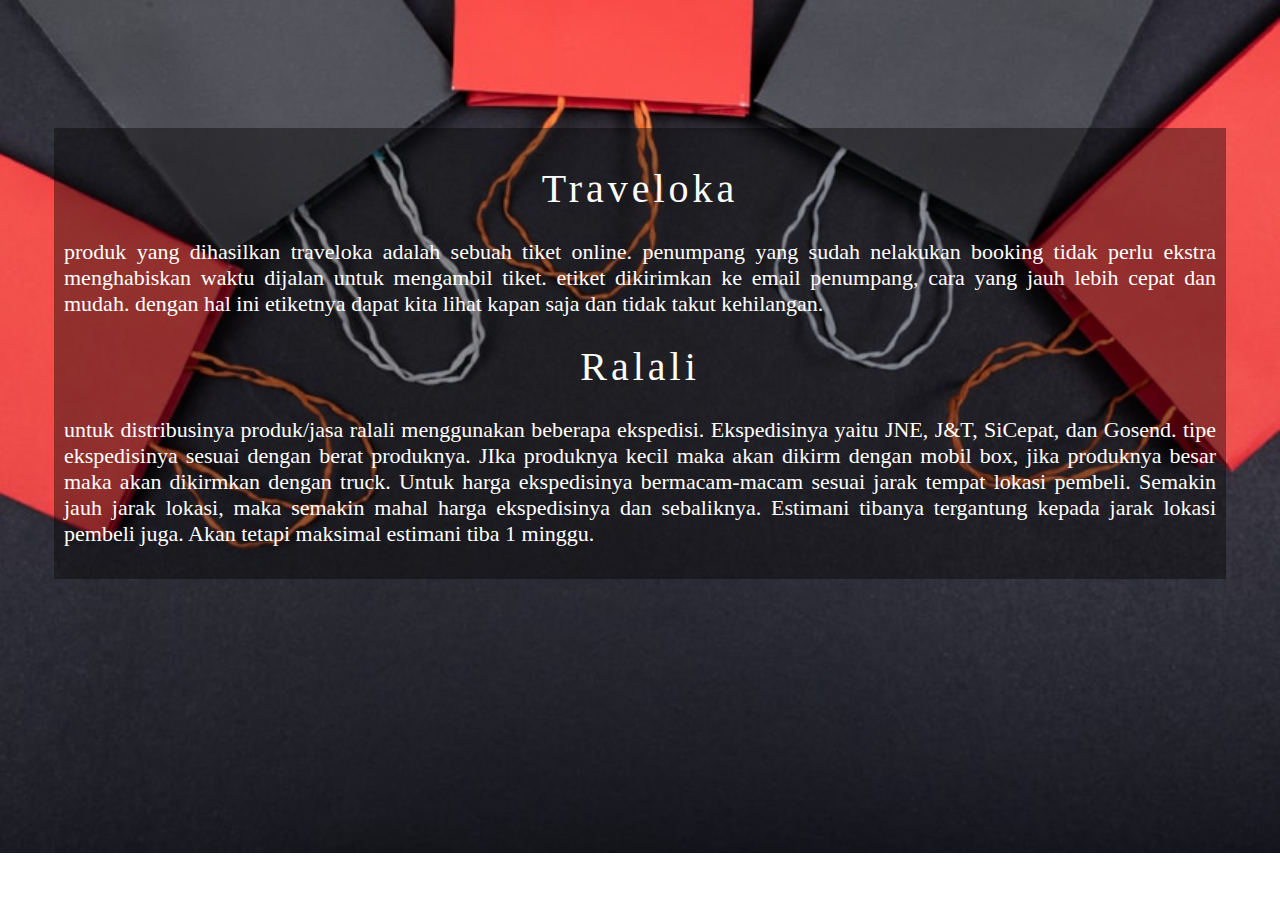
<file: distribusi.html>
<!DOCTYPE html>
<html lang="en">
<head>
    <meta charset="UTF-8">
    <meta http-equiv="X-UA-Compatible" content="IE=edge">
    <meta name="viewport" content="width=device-width, initial-scale=1.0">
    <title>distribusi</title>
    <link rel="stylesheet" href="style7.css">
</head>
<body>
    <div class="box">
        <h1>Traveloka</h1>
        <p>
            produk yang dihasilkan traveloka adalah sebuah tiket online. penumpang yang sudah nelakukan booking tidak perlu ekstra menghabiskan waktu dijalan untuk mengambil tiket. etiket dikirimkan ke email penumpang, cara yang jauh lebih cepat dan mudah. dengan hal ini etiketnya dapat kita lihat kapan saja dan tidak takut kehilangan. 
        </p>
        <h1>Ralali</h1>
        <p>
            untuk distribusinya produk/jasa ralali menggunakan beberapa ekspedisi. Ekspedisinya yaitu JNE, J&T, SiCepat, dan Gosend. tipe ekspedisinya sesuai dengan berat produknya. JIka produknya kecil maka akan dikirm dengan mobil box, jika produknya besar maka akan dikirmkan dengan truck. Untuk harga ekspedisinya bermacam-macam sesuai jarak tempat lokasi pembeli. Semakin jauh jarak lokasi, maka semakin mahal harga ekspedisinya dan sebaliknya. Estimani tibanya tergantung kepada jarak lokasi pembeli juga. Akan tetapi maksimal estimani tiba 1 minggu.
    </div>
</body>
</html>
</file>
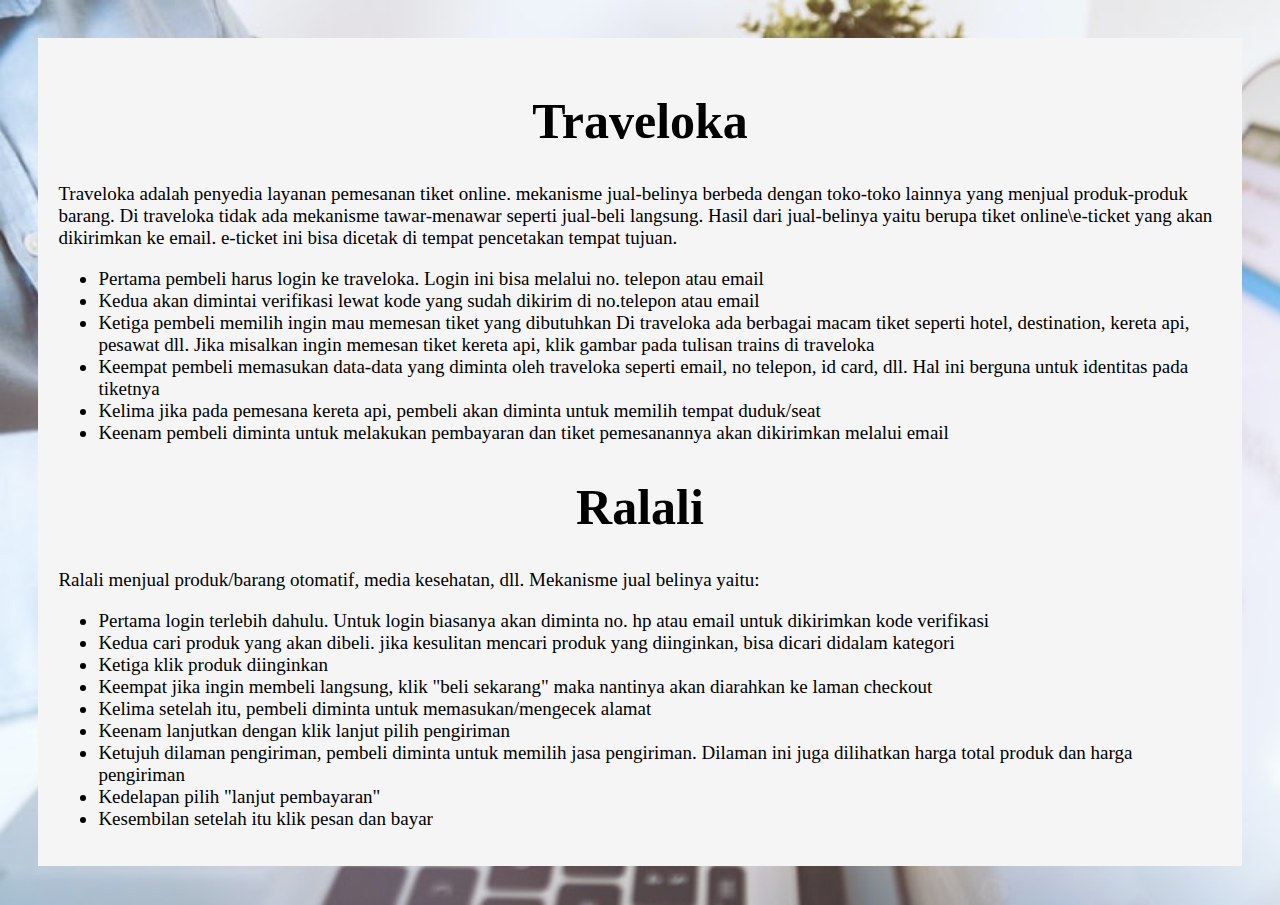
<file: jualbeli.html>
<!DOCTYPE html>
<html lang="en">
<head>
    <meta charset="UTF-8">
    <meta http-equiv="X-UA-Compatible" content="IE=edge">
    <meta name="viewport" content="width=device-width, initial-scale=1.0">
    <title>jual-beli</title>
    <link rel="stylesheet" href="style5.css">
</head>
<body>
    <div class="box">
        <h1>Traveloka</h1>
        <p>Traveloka adalah penyedia layanan pemesanan tiket online. mekanisme jual-belinya berbeda dengan toko-toko lainnya yang menjual produk-produk barang. Di traveloka tidak ada mekanisme tawar-menawar seperti jual-beli langsung. Hasil dari jual-belinya yaitu berupa tiket online\e-ticket yang akan dikirimkan ke email. e-ticket ini bisa dicetak di tempat pencetakan tempat tujuan.</p>
            <ul>
                <li>Pertama pembeli harus login ke traveloka. Login ini bisa melalui no. telepon atau email</li>
                <li>Kedua akan dimintai verifikasi lewat kode yang sudah dikirim di no.telepon atau email</li>
                <li>Ketiga pembeli memilih ingin mau memesan tiket yang dibutuhkan Di traveloka ada berbagai macam tiket seperti hotel, destination, kereta api, pesawat dll. Jika misalkan ingin memesan tiket kereta api, klik gambar pada tulisan trains di traveloka</li>
                <li>Keempat pembeli memasukan data-data yang diminta oleh traveloka seperti email, no telepon, id card, dll. Hal ini berguna untuk identitas pada tiketnya</li>
                <li>Kelima jika pada pemesana kereta api, pembeli akan diminta untuk memilih tempat duduk/seat</li>
                <li>Keenam pembeli diminta untuk melakukan pembayaran dan tiket pemesanannya akan dikirimkan melalui email</li>
            </ul>
        <h1>Ralali</h1>
        <p>Ralali menjual produk/barang otomatif, media kesehatan, dll. Mekanisme jual belinya yaitu:</p>
            <ul>
                <li>Pertama login terlebih dahulu. Untuk login biasanya akan diminta no. hp atau email untuk dikirimkan kode verifikasi</li>
                <li>Kedua cari produk yang akan dibeli. jika kesulitan mencari produk yang diinginkan, bisa dicari didalam kategori</li>
                <li>Ketiga klik produk diinginkan</li>
                <li>Keempat jika ingin membeli langsung,  klik "beli sekarang" maka nantinya akan diarahkan ke laman checkout</li>
                <li>Kelima setelah itu, pembeli diminta untuk memasukan/mengecek alamat</li>
                <li>Keenam lanjutkan dengan klik lanjut pilih pengiriman</li>
                <li>Ketujuh dilaman pengiriman, pembeli diminta untuk memilih jasa pengiriman. Dilaman ini juga dilihatkan harga total produk dan harga pengiriman</li>
                <li>Kedelapan pilih "lanjut pembayaran"</li>
                <li>Kesembilan setelah itu klik pesan dan bayar </li>
            </ul>
    </div>
</body>
</html>
</file>
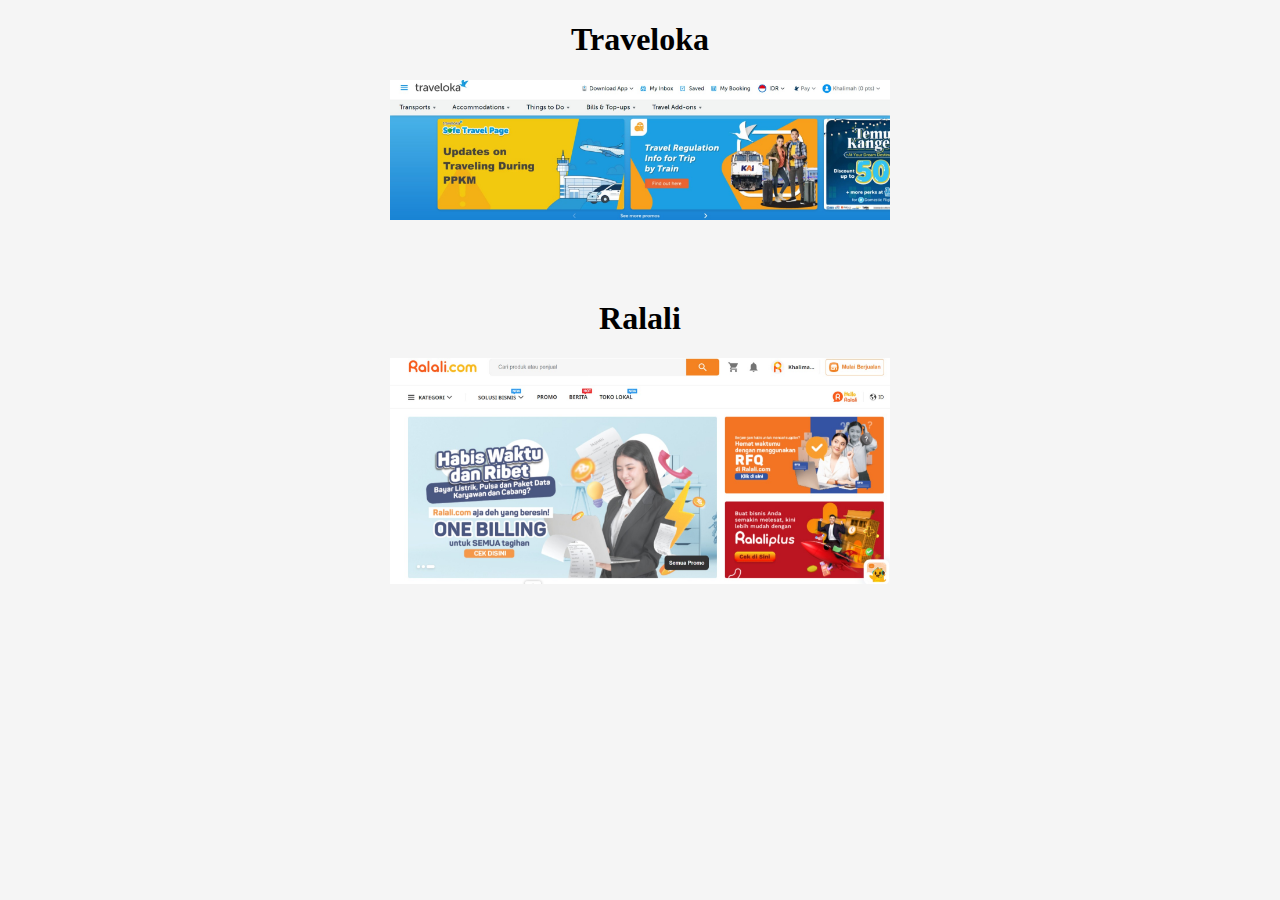
<file: landingpage.html>
<!DOCTYPE html>
<html lang="en">
<head>
    <meta charset="UTF-8">
    <meta http-equiv="X-UA-Compatible" content="IE=edge">
    <meta name="viewport" content="width=device-width, initial-scale=1.0">
    <link rel="stylesheet" href="style4.css">
    <title>landing page</title>
</head>
<body>
    <div class="main">
        <center>
            <h1>Traveloka</h1>
            <img src="photo\landingtraveloka.jpeg" width="500px">
            <br>
            <br>
            <br>
            <br>
            <h1>Ralali</h1>
            <img src="photo\landingralali.jpeg" width="500px">
        </center>
    </div>
</body>
</html>
</file>
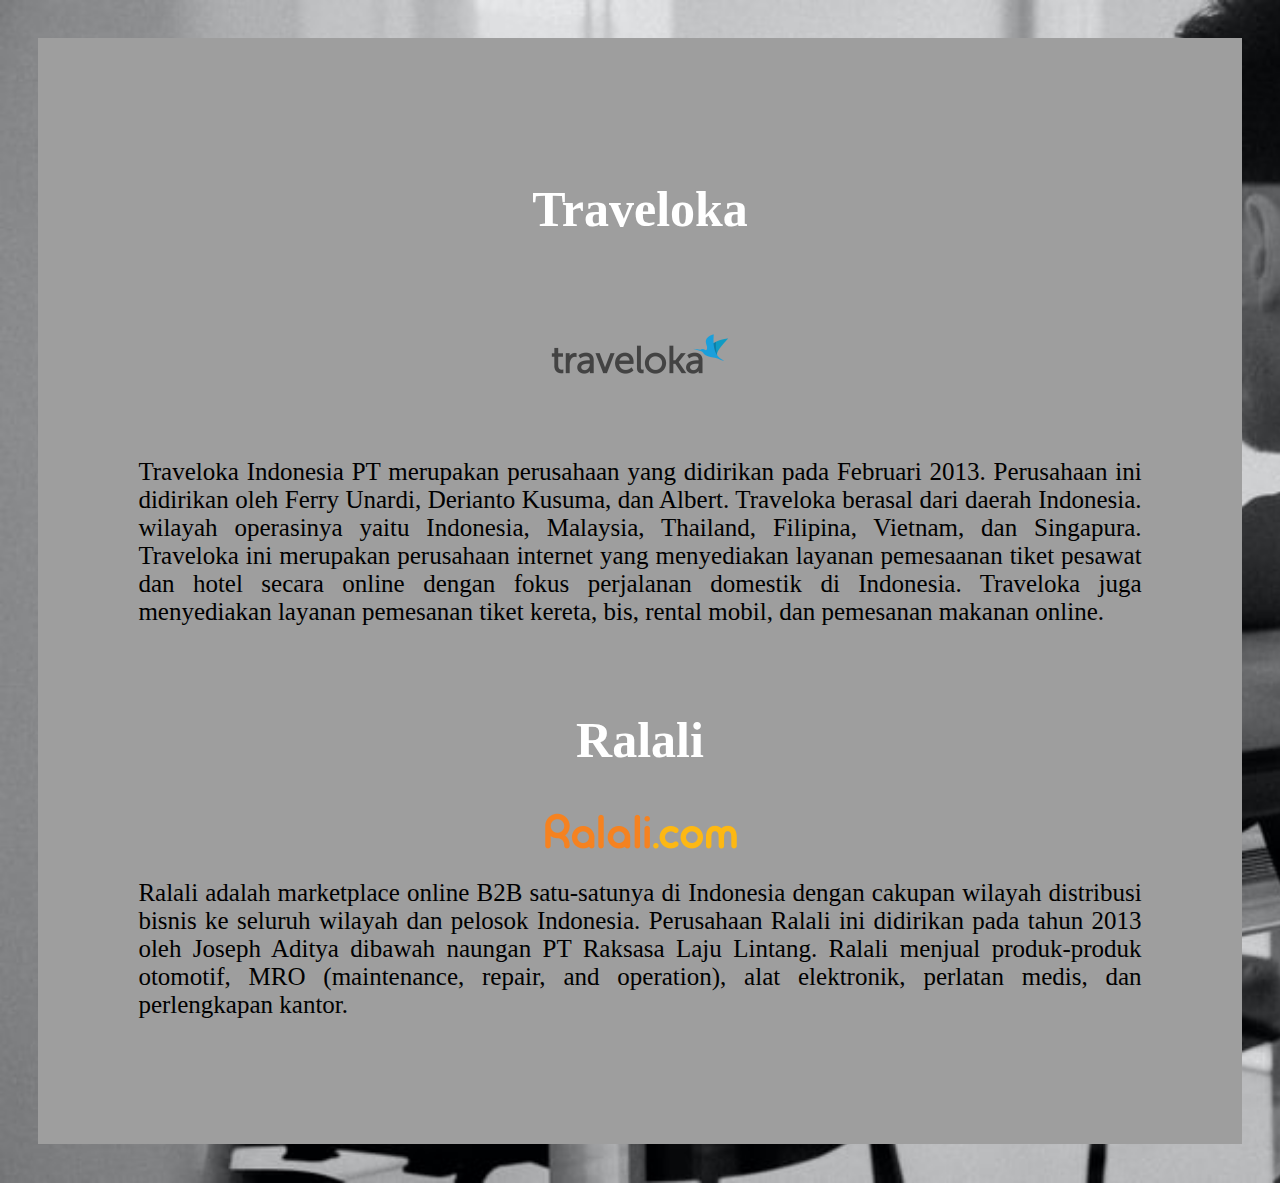
<file: profil.html>
<!DOCTYPE html>
<html lang="en">
<head>
    <meta charset="UTF-8">
    <meta http-equiv="X-UA-Compatible" content="IE=edge">
    <meta name="viewport" content="width=device-width, initial-scale=1.0">
    <title>profil</title>
    <link rel="stylesheet" href="style2.css">
</head>
<body>
    <div class="box">
        <h2>Traveloka</h2>
        <center>
            <img src="photo\Traveloka.png" width="200px">
        </center>
        <p>Traveloka Indonesia PT merupakan perusahaan yang didirikan pada Februari 2013. Perusahaan ini didirikan oleh Ferry Unardi, Derianto Kusuma, dan Albert. Traveloka berasal dari daerah Indonesia. wilayah operasinya yaitu Indonesia, Malaysia, Thailand, Filipina, Vietnam, dan Singapura. Traveloka ini merupakan perusahaan internet yang menyediakan layanan pemesaanan tiket pesawat dan hotel secara online dengan fokus perjalanan domestik di Indonesia.
            Traveloka juga menyediakan layanan pemesanan tiket kereta, bis, rental mobil, dan pemesanan makanan online.</p>
        <br>
        <h2>Ralali</h2>
        <center>
            <img src="photo\ralali.png" width="200px">
        </center>
        <p>Ralali adalah marketplace online B2B satu-satunya di Indonesia dengan cakupan wilayah distribusi bisnis ke seluruh wilayah dan pelosok Indonesia. Perusahaan Ralali ini didirikan pada tahun 2013 oleh Joseph Aditya dibawah naungan PT Raksasa Laju Lintang. Ralali menjual produk-produk otomotif, MRO (maintenance, repair, and operation), alat elektronik, perlatan medis, dan perlengkapan kantor.</p>
    </div>
</body>
</html>
</file>
<file: style7.css>
body{
    margin: 0;
    padding: 0;
    background: url(12.jpg)no-repeat;
    background-size: cover;
}
.box{
    width: 90%;
    background: rgba(0, 0, 0, 0.4);
    padding: 10px;
    text-align: center;
    margin: auto;
    margin-top: 10%;
    margin-bottom: 10%;
    color: #fff;
    font-family: "century gothic, sans-serif";
}

.box h1{
    font-size: 40px;
    letter-spacing: 4px;
    font-weight: 100;
}

.box p{
    text-align: justify;
    font-size: 22px;
}
</file>
<file: style5.css>
body{
    margin: 0;
    padding: 0;
    background: url(7.jpg);
    background-size: cover;
}

.box{
    width:auto;
    background: #f5f5f5;
    padding: 20px;
    text-align:left;
    margin-top: 3%;
    margin-left: 3%;
    margin-right: 3%;
    margin-bottom: 3%;
}

.box h1{
    font-size: 50px;
    text-align: center;
    color: black;
}

.box p{
    font-family:montserrat;
    font-size: 19px;
    font-weight: 100;
    color: black;
}

.box ul li{
    font-family: montserrat;
    font-size: 19px;
    font-weight: 100;
}
</file>
<file: style4.css>
body{
    margin: 0;
    padding: 0;
    background-color: #f5f5f5;
}
</file>
<file: style2.css>
body{
    margin: 0;
    padding: 0;
    background: url(3.jpg);
    background-size: cover;
}

.box{
    width:auto;
    background:#9e9e9e;
    padding: 100px;
    text-align:justify;
    margin-top: 3%;
    margin-left: 3%;
    margin-right: 3%;
    margin-bottom: 3%;
}

.box h2{
    font-size: 50px;
    text-align: center;
    color: white;
}

.box p{
    font-family: montserrat;
    font-size: 25px;
    font-weight: 100;
    color: black;
}
</file>
